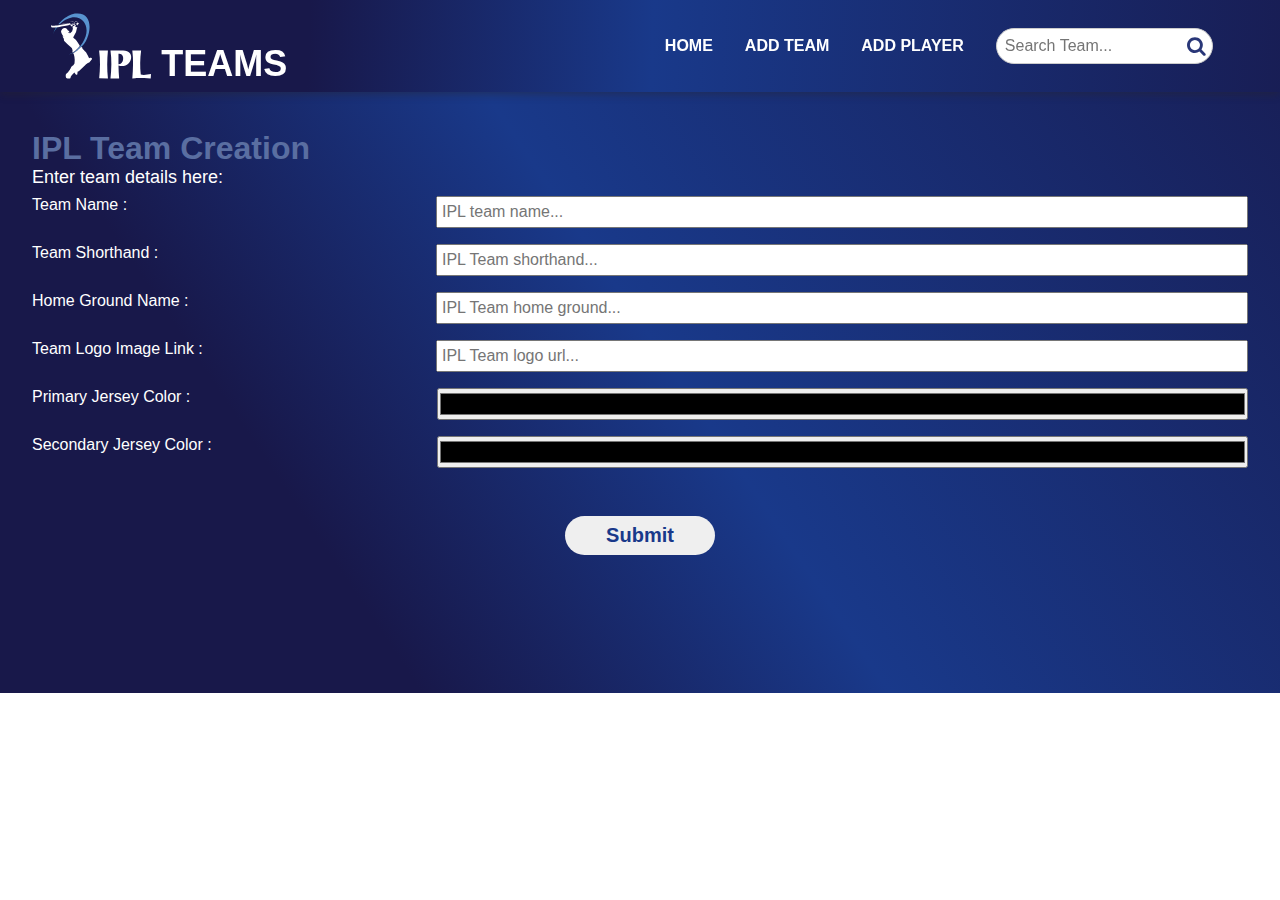
<file: create-team.html>
<!DOCTYPE html>
<html lang="en">

<head>
    <meta charset="UTF-8">
    <meta http-equiv="X-UA-Compatible" content="IE=edge">
    <meta name="viewport" content="width=device-width, initial-scale=1.0">
    <title>IPL Cricket Teams</title>
    <link rel="stylesheet" href="./style.css">
    <link rel="stylesheet" href="./form-style.css">
    <link rel="preconnect" href="https://fonts.googleapis.com">
    <link rel="preconnect" href="https://fonts.gstatic.com" crossorigin>
    <link href="https://fonts.googleapis.com/css?family=Montserrat&display=swap" rel="stylesheet">
    <link href="https://stackpath.bootstrapcdn.com/font-awesome/4.7.0/css/font-awesome.min.css" rel="stylesheet" />
</head>

<body>

    <header>
        <nav>
            <a href="./index.html" class="logo">
                <svg id="logo-svg" width="500" height="326" viewBox="0 0 500 326" fill="none"
                    xmlns="http://www.w3.org/2000/svg">
                    <path fill-rule="evenodd" clip-rule="evenodd"
                        d="M129.894 0.886985C79.615 0.0349854 37.432 54.575 37.432 54.575H43.61C132.027 -29.457 216.961 53.779 158.869 145.759C127.764 198.169 86.007 205.838 86.007 205.838C126.84 199.18 151.389 167.032 151.389 167.032C197.947 129.682 222.538 -1.48501 129.894 0.886985Z"
                        fill="#5893CF" />
                    <path fill-rule="evenodd" clip-rule="evenodd"
                        d="M10.162 102.297C10.162 102.297 22.945 70.766 31.04 64.374L32.745 66.931C32.745 66.931 15.275 89.088 10.162 102.297Z"
                        fill="#40A5DD" />
                    <path fill-rule="evenodd" clip-rule="evenodd"
                        d="M337.374 253.739V202.147C371.697 194.879 366.124 257.644 337.374 253.739ZM406.536 325.145C410.275 279.411 412.518 232.181 406.536 185.698H450.651C445.043 225.7 444.669 268.319 448.782 305.704C465.855 310.565 483.301 304.957 500 303.461L498.505 325.144C472.335 323.898 446.913 323.4 421.117 323.649L406.536 325.145ZM297.371 325.145C302.605 278.538 304.1 231.931 297.371 185.324H359.805C429.857 184.551 402.557 280.802 337.374 260.469C337.374 282.028 339.243 303.587 340.739 325.146H297.371V325.145ZM240.919 324.772C245.655 278.414 247.025 231.682 240.545 185.698H284.66C280.174 232.928 279.8 278.663 284.66 325.145L240.919 324.772Z"
                        fill="#FFFFFF" />
                    <path
                        d="M74.12 309.231C74.12 309.231 74.224 302.353 76.043 301.652C76.043 301.652 84.74 295.191 86.35 292.463C86.35 292.463 92.214 283.16 94.535 281.644C94.535 281.644 96.847 276.396 97.964 276.092L102.312 266.088C102.312 266.088 112.62 258.698 114.135 255.269C114.135 255.269 116.456 250.229 117.669 250.021C117.669 250.021 119.393 233.044 118.076 227.284C118.076 227.284 117.271 215.972 116.361 214.854C116.361 214.854 114.04 201.013 110.297 198.484C110.297 198.484 125.853 190.403 133.432 183.629C133.432 183.629 147.993 171.503 151.224 167.259L154.862 170.385C154.862 170.385 157.391 170.385 156.984 175.236C156.984 175.236 163.35 182.114 164.156 183.525L169.205 188.877C169.205 188.877 174.15 191.303 177.997 199.592C177.997 199.592 190.427 222.234 190.73 225.465C190.73 225.465 196.689 219.809 201.947 223.04C201.947 223.04 206.002 226.271 203.368 230.515L191.336 246.08C191.336 246.08 184.667 248.809 182.848 249.112C182.848 249.112 177.599 250.836 170.627 259.722L139.1 289.222L133.842 290.738C133.842 290.738 131.711 297.824 132.222 300.647C132.222 300.647 131.72 306.198 130.204 307.212C130.204 307.212 124.235 306.616 122.824 303.678L116.865 295.995C116.865 295.995 104.834 307.221 97.965 318.533C97.965 318.533 98.666 322.569 97.055 323.782C97.055 323.782 78.259 328.433 74.925 320.551C74.925 320.551 74.423 314.08 73.513 314.08C73.514 314.081 73.106 309.231 74.12 309.231Z"
                        fill="#FFFFFF" />
                    <path
                        d="M77.8621 317.624V311.457C77.8621 311.457 79.8701 307.62 83.4131 308.833C83.4131 308.833 92.8211 309.951 93.0201 313.38L94.024 317.018C94.024 317.018 95.4351 319.339 92.8121 320.249C92.8121 320.248 83.1201 322.172 77.8621 317.624Z"
                        fill="#FEFEFE" />
                    <path
                        d="M126.064 300.95L122.928 295.796C122.928 295.796 122.123 293.968 124.444 294.072C124.444 294.072 128.479 292.859 129.493 292.859C129.493 292.859 130.213 298.619 129.398 301.954C129.399 301.955 127.381 302.978 126.064 300.95Z"
                        fill="#FEFEFE" />
                    <path
                        d="M134.448 236.075C134.448 236.075 138.692 232.646 146.878 233.65C146.878 233.65 154.353 235.46 155.366 237.383C155.366 237.383 146.167 233.234 140.407 234.958L142.738 235.261C142.738 235.26 135.964 235.573 134.448 236.075Z"
                        fill="#FEFEFE" />
                    <path
                        d="M180.633 243.852C180.633 243.852 185.285 237.486 187.909 237.486C187.909 237.486 196.084 234.748 191.035 226.165C191.035 226.165 198.008 220.216 201.949 223.948C201.949 223.948 203.37 226.26 203.067 227.68C203.067 227.68 197.913 233.544 194.777 235.667C194.777 235.667 187.208 242.138 185.484 242.033C185.483 242.034 183.361 243.957 180.633 243.852Z"
                        fill="#FEFEFE" />
                    <path
                        d="M56.035 105.509C56.035 105.509 50.076 96.31 50.578 91.564C50.578 91.564 48.8541 88.229 54.6141 80.148C54.6141 80.148 62.288 68.429 76.138 74.994C76.138 74.994 80.288 76.103 84.731 85.197C84.731 85.197 90.595 88.238 91.4 88.134C91.4 88.134 92.509 90.654 86.55 93.382L88.2651 97.531C88.2651 97.531 92.813 96.621 92.917 95.911L93.324 97.929L93.32 97.931L93.454 98.575L93.523 98.535L94.025 100.865C94.025 100.865 101.301 93.883 105.848 89.137C105.848 89.137 107.97 81.558 109.59 78.526C109.59 78.526 107.459 66.911 107.97 66.504C107.97 66.504 112.612 62.458 118.277 63.368C118.277 63.368 116.761 57.722 114.137 58.12V56.907C114.137 56.907 105.847 58.025 106.558 64.789C106.558 64.789 103.422 66.305 99.585 63.273L97.055 56.3C97.055 56.3 94.44 54.472 91.807 58.517C91.807 58.517 63.31 64.485 42.089 67.716C42.089 67.716 11.659 72.367 1.86404 68.73C1.86404 68.73 -1.97296 61.852 1.36204 58.015L7.42502 58.119C7.42502 58.119 1.16304 59.332 0.557044 61.151C0.557044 61.151 30.267 63.472 44.107 58.622C44.107 58.622 86.558 51.147 91.807 49.831C91.807 49.831 91.106 47.917 89.685 48.419C89.685 48.419 48.645 55.287 40.668 54.984C40.668 54.984 83.015 47.604 89.079 47.708C89.079 47.708 90.803 46.704 93.93 49.934C93.93 49.934 95.351 49.129 95.749 48.418C95.749 48.418 95.541 52.056 97.36 52.056C97.36 52.056 97.473 54.074 98.175 54.074L100.904 58.015C100.904 58.015 113.134 53.97 115.456 53.061C115.456 53.061 115.257 50.541 114.849 50.437L100.194 55.183L96.859 49.12L100.09 53.667C100.09 53.667 110.198 50.636 115.049 49.527L113.533 43.662C113.533 43.662 114.944 47.206 115.352 42.554L116.062 45.585C116.062 45.585 119.491 45.282 117.067 48.92C117.067 48.92 117.986 54.983 118.488 56.195L124.949 59.331L121.718 61.349L125.46 61.453C125.46 61.453 120.41 64.788 121.822 67.213C121.822 67.213 124.948 70.236 128.889 67.914C128.889 67.914 130.821 69.733 131.523 69.733C131.523 69.733 132.224 71.561 129.903 72.67L125.46 91.968C125.46 91.968 124.342 97.131 122.627 98.439L110.7 121.072C110.7 121.072 127.582 135.026 129.401 139.062L141.831 158.36L141.727 160.586L144.958 162.102C144.958 162.102 129.402 184.137 108.38 196.055C108.38 196.055 105.85 191.602 107.973 184.933C107.973 184.933 105.055 176.852 105.756 176.852C105.756 176.852 104.533 172.608 102.516 171.395L81.399 152.6L66.345 138.55C66.345 138.55 64.109 136.835 64.318 125.922C64.318 125.922 59.676 124.605 61.087 120.768C61.087 120.768 57.856 115.51 58.662 114.601C58.662 114.601 62.508 114.601 63.01 113.692C63.01 113.692 66.146 117.443 68.77 117.235C68.77 117.235 62.498 112.176 61.589 112.783C61.589 112.783 57.1551 110.765 56.6441 108.946C56.6441 108.946 60.794 112.896 59.979 110.263L57.042 108.34C57.039 108.342 56.736 105.604 56.035 105.509Z"
                        fill="#FFFFFF" />
                    <path
                        d="M97.795 40.69L112.953 39.174V40.614C112.953 40.614 110.149 39.174 109.164 41.751C109.164 41.751 106.511 38.644 105.071 41.827C105.071 41.827 101.509 39.099 100.524 42.888C100.523 42.888 98.25 40.766 97.795 40.69Z"
                        fill="#FFFFFF" />
                    <path
                        d="M115.833 40.16C115.833 40.16 116.666 38.189 119.622 39.251C119.622 39.251 130.005 38.114 131.673 41.6C131.673 41.6 133.264 45.087 133.264 46.678L138.418 47.663L137.812 53.499L135.16 54.863C135.16 54.863 134.629 60.85 134.478 62.215C134.478 62.215 132.81 53.196 129.476 55.318C129.476 55.318 126.596 55.091 125.535 53.651L121.518 51.605L125.535 52.136C125.535 52.136 130.082 52.969 127.354 49.484C127.354 49.484 133.645 50.469 130.841 47.892L132.357 47.361C132.357 47.361 131.22 41.071 129.932 40.616C129.932 40.616 128.341 40.919 128.643 42.208C128.643 42.208 126.521 38.343 124.475 41.374C124.475 41.374 122.808 39.176 120.761 40.237C120.759 40.236 118.334 38.947 115.833 40.16Z"
                        fill="#FFFFFF" />
                    <path
                        d="M58.046 103.794C58.046 103.794 57.591 107.432 59.183 108.645C59.183 108.645 67.975 116.224 70.475 116.906C70.475 116.906 82.753 117.892 93.287 110.464C93.287 110.464 92.908 104.098 92.605 103.946L94.727 102.278V101.293L92.377 103.036L91.089 99.853L93.59 98.413L93.211 97.427C93.211 97.427 82.979 102.884 70.247 105.461L63.805 106.977C63.805 106.977 60.318 107.887 60.091 102.202L59.712 102.505C59.712 102.505 59.333 108.038 63.729 108.038C63.729 108.038 87.148 102.127 90.18 100.383C90.18 100.383 91.468 101.368 91.923 110.312C91.923 110.312 73.582 119.634 67.974 114.026L60.092 108.266C60.092 108.266 57.743 105.235 58.046 103.794Z"
                        fill="#FEFEFE" />
                    <path d="M71.723 115.843L75.285 105.384L76.497 104.854L73.011 115.767L71.723 115.843Z"
                        fill="#FEFEFE" />
                    <path
                        d="M84.8341 113.19C84.8341 113.19 84.0011 103.944 82.5601 102.656L84.076 102.428C84.076 102.428 85.4401 110.159 85.8951 112.887L84.8341 113.19Z"
                        fill="#FEFEFE" />
                    <path
                        d="M63.613 108.492C63.613 108.492 63.764 112.964 77.103 109.932C77.103 109.932 89.76 107.582 94.459 102.126L94.307 101.217C94.307 101.217 88.396 107.129 78.164 108.19C78.165 108.189 68.843 111.296 63.613 108.492Z"
                        fill="#FEFEFE" />
                </svg>
                <div id="brand">
                    &nbspTEAMS
                </div>

            </a>
            <div class="hamburger">
                <div id="hamburger-icon">
                    <div class="line"></div>
                    <div class="line"></div>
                    <div class="line"></div>
                </div>

            </div>
            <ul class="nav-links">
                <li>
                    <a href="./index.html">HOME</a>
                </li>
                <li>
                    <a href="#">ADD TEAM</a>
                </li>
                <li>
                    <a href="./create-player.html">ADD PLAYER</a>
                </li>
                <li>
                    <a href="#">
                        <div id="search-team">
                            <input type="text" value="" placeholder="Search Team...">
                            <button id="search-btn"><i class="fa fa-search"></i></button>
                        </div>
                    </a>
                </li>
            </ul>
        </nav>
    </header>
    <main>
        <section class="form">
            <h1>IPL Team Creation</h1>
            <form method="get" ">
                <!--action=" team-creation-confirm.html -->
                <fieldset>
                    <legend>Enter team details here:</legend>
                    <div>
                        <label for="teamname">Team Name : </label>
                        <input type="text" id="teamname" placeholder="IPL team name..." value="" name="teamname"
                            required />
                    </div>
                    <div>
                        <label for="teamAbbreviation">Team Shorthand :</label>
                        <input type="text" id="teamAbbreviation" placeholder="IPL Team shorthand..." value=""
                            name="teamAbbreviation" required />
                    </div>
                    <div>
                        <label for="homeground">Home Ground Name :</label>
                        <input type="text" id="homeground" placeholder="IPL Team home ground..." value=""
                            name="homeground" required />
                    </div>

                    <div>
                        <label for="teamlogo">Team Logo Image Link :</label>
                        <input type="url" id="teamlogo" placeholder="IPL Team logo url..." value="" name="teamlogo" />
                    </div>
                    <div>
                        <label for="primarycolor">Primary Jersey Color : </label>
                        <input type="color" name="primarycolor" id="primarycolor">
                    </div>
                    <div>
                        <label for="secondarycolor">Secondary Jersey Color : </label>
                        <input type="color" name="secondarycolor" id="secondarycolor">
                    </div>
                    <div>
                        <!-- <input type="submit" /> -->
                        <button class="submit" type="submit">Submit</button>
                    </div>
                </fieldset>
            </form>
        </section>
    </main>
    <script type="module" src="./create-team.js"></script>
</body>

</html>
</file>
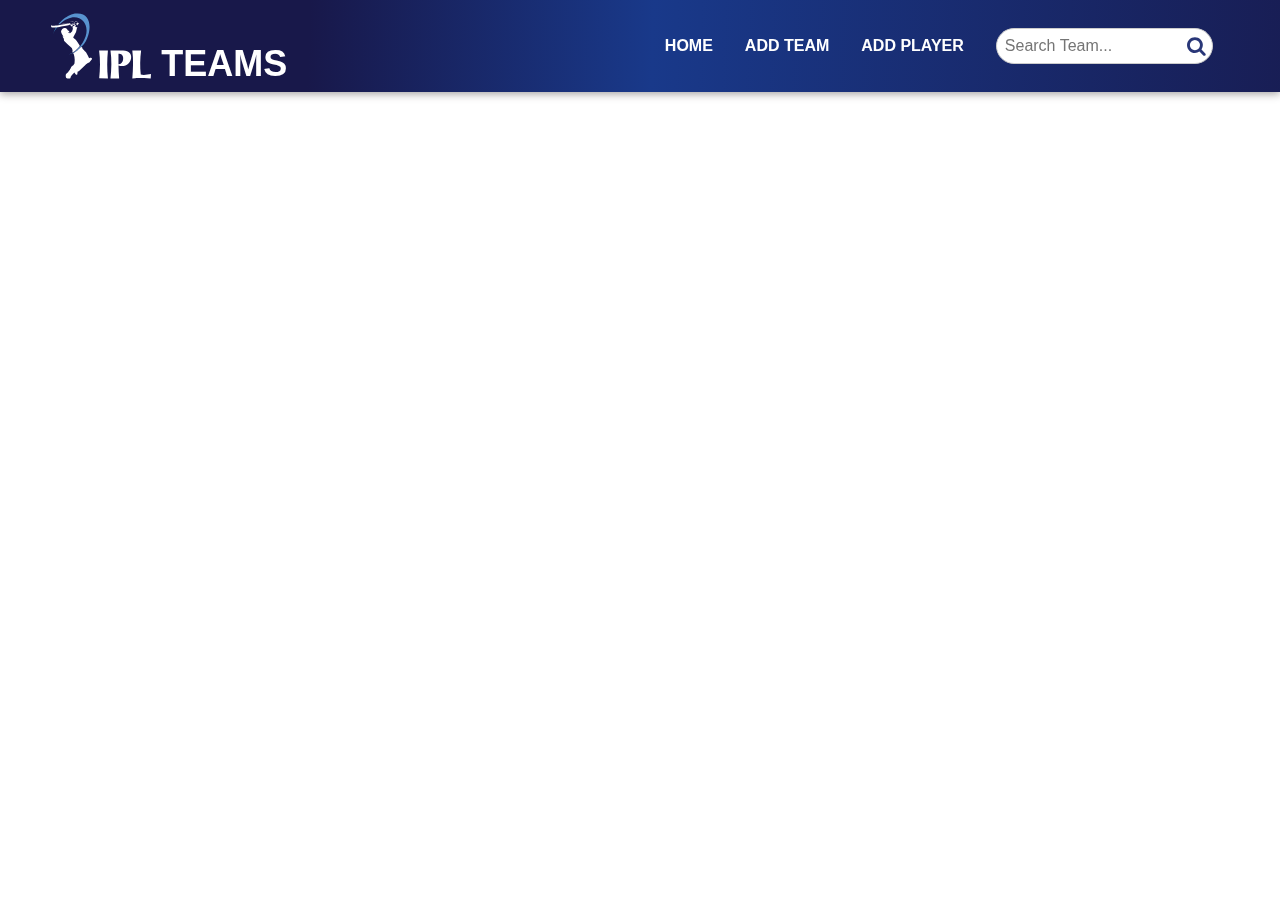
<file: team.html>
<!DOCTYPE html>
<html lang="en">

<head>
    <meta charset="UTF-8">
    <meta http-equiv="X-UA-Compatible" content="IE=edge">
    <meta name="viewport" content="width=device-width, initial-scale=1.0">
    <title>IPL Cricket Teams</title>
    <link rel="stylesheet" href="./style.css">
    <link rel="preconnect" href="https://fonts.googleapis.com">
    <link rel="preconnect" href="https://fonts.gstatic.com" crossorigin>
    <link href="https://fonts.googleapis.com/css?family=Montserrat&display=swap" rel="stylesheet">
    <link href="https://stackpath.bootstrapcdn.com/font-awesome/4.7.0/css/font-awesome.min.css" rel="stylesheet" />
</head>

<body>

    <header>
        <nav>
            <a href="./index.html" class="logo">
                <svg id="logo-svg" width="500" height="326" viewBox="0 0 500 326" fill="none"
                    xmlns="http://www.w3.org/2000/svg">
                    <path fill-rule="evenodd" clip-rule="evenodd"
                        d="M129.894 0.886985C79.615 0.0349854 37.432 54.575 37.432 54.575H43.61C132.027 -29.457 216.961 53.779 158.869 145.759C127.764 198.169 86.007 205.838 86.007 205.838C126.84 199.18 151.389 167.032 151.389 167.032C197.947 129.682 222.538 -1.48501 129.894 0.886985Z"
                        fill="#5893CF" />
                    <path fill-rule="evenodd" clip-rule="evenodd"
                        d="M10.162 102.297C10.162 102.297 22.945 70.766 31.04 64.374L32.745 66.931C32.745 66.931 15.275 89.088 10.162 102.297Z"
                        fill="#40A5DD" />
                    <path fill-rule="evenodd" clip-rule="evenodd"
                        d="M337.374 253.739V202.147C371.697 194.879 366.124 257.644 337.374 253.739ZM406.536 325.145C410.275 279.411 412.518 232.181 406.536 185.698H450.651C445.043 225.7 444.669 268.319 448.782 305.704C465.855 310.565 483.301 304.957 500 303.461L498.505 325.144C472.335 323.898 446.913 323.4 421.117 323.649L406.536 325.145ZM297.371 325.145C302.605 278.538 304.1 231.931 297.371 185.324H359.805C429.857 184.551 402.557 280.802 337.374 260.469C337.374 282.028 339.243 303.587 340.739 325.146H297.371V325.145ZM240.919 324.772C245.655 278.414 247.025 231.682 240.545 185.698H284.66C280.174 232.928 279.8 278.663 284.66 325.145L240.919 324.772Z"
                        fill="#FFFFFF" />
                    <path
                        d="M74.12 309.231C74.12 309.231 74.224 302.353 76.043 301.652C76.043 301.652 84.74 295.191 86.35 292.463C86.35 292.463 92.214 283.16 94.535 281.644C94.535 281.644 96.847 276.396 97.964 276.092L102.312 266.088C102.312 266.088 112.62 258.698 114.135 255.269C114.135 255.269 116.456 250.229 117.669 250.021C117.669 250.021 119.393 233.044 118.076 227.284C118.076 227.284 117.271 215.972 116.361 214.854C116.361 214.854 114.04 201.013 110.297 198.484C110.297 198.484 125.853 190.403 133.432 183.629C133.432 183.629 147.993 171.503 151.224 167.259L154.862 170.385C154.862 170.385 157.391 170.385 156.984 175.236C156.984 175.236 163.35 182.114 164.156 183.525L169.205 188.877C169.205 188.877 174.15 191.303 177.997 199.592C177.997 199.592 190.427 222.234 190.73 225.465C190.73 225.465 196.689 219.809 201.947 223.04C201.947 223.04 206.002 226.271 203.368 230.515L191.336 246.08C191.336 246.08 184.667 248.809 182.848 249.112C182.848 249.112 177.599 250.836 170.627 259.722L139.1 289.222L133.842 290.738C133.842 290.738 131.711 297.824 132.222 300.647C132.222 300.647 131.72 306.198 130.204 307.212C130.204 307.212 124.235 306.616 122.824 303.678L116.865 295.995C116.865 295.995 104.834 307.221 97.965 318.533C97.965 318.533 98.666 322.569 97.055 323.782C97.055 323.782 78.259 328.433 74.925 320.551C74.925 320.551 74.423 314.08 73.513 314.08C73.514 314.081 73.106 309.231 74.12 309.231Z"
                        fill="#FFFFFF" />
                    <path
                        d="M77.8621 317.624V311.457C77.8621 311.457 79.8701 307.62 83.4131 308.833C83.4131 308.833 92.8211 309.951 93.0201 313.38L94.024 317.018C94.024 317.018 95.4351 319.339 92.8121 320.249C92.8121 320.248 83.1201 322.172 77.8621 317.624Z"
                        fill="#FEFEFE" />
                    <path
                        d="M126.064 300.95L122.928 295.796C122.928 295.796 122.123 293.968 124.444 294.072C124.444 294.072 128.479 292.859 129.493 292.859C129.493 292.859 130.213 298.619 129.398 301.954C129.399 301.955 127.381 302.978 126.064 300.95Z"
                        fill="#FEFEFE" />
                    <path
                        d="M134.448 236.075C134.448 236.075 138.692 232.646 146.878 233.65C146.878 233.65 154.353 235.46 155.366 237.383C155.366 237.383 146.167 233.234 140.407 234.958L142.738 235.261C142.738 235.26 135.964 235.573 134.448 236.075Z"
                        fill="#FEFEFE" />
                    <path
                        d="M180.633 243.852C180.633 243.852 185.285 237.486 187.909 237.486C187.909 237.486 196.084 234.748 191.035 226.165C191.035 226.165 198.008 220.216 201.949 223.948C201.949 223.948 203.37 226.26 203.067 227.68C203.067 227.68 197.913 233.544 194.777 235.667C194.777 235.667 187.208 242.138 185.484 242.033C185.483 242.034 183.361 243.957 180.633 243.852Z"
                        fill="#FEFEFE" />
                    <path
                        d="M56.035 105.509C56.035 105.509 50.076 96.31 50.578 91.564C50.578 91.564 48.8541 88.229 54.6141 80.148C54.6141 80.148 62.288 68.429 76.138 74.994C76.138 74.994 80.288 76.103 84.731 85.197C84.731 85.197 90.595 88.238 91.4 88.134C91.4 88.134 92.509 90.654 86.55 93.382L88.2651 97.531C88.2651 97.531 92.813 96.621 92.917 95.911L93.324 97.929L93.32 97.931L93.454 98.575L93.523 98.535L94.025 100.865C94.025 100.865 101.301 93.883 105.848 89.137C105.848 89.137 107.97 81.558 109.59 78.526C109.59 78.526 107.459 66.911 107.97 66.504C107.97 66.504 112.612 62.458 118.277 63.368C118.277 63.368 116.761 57.722 114.137 58.12V56.907C114.137 56.907 105.847 58.025 106.558 64.789C106.558 64.789 103.422 66.305 99.585 63.273L97.055 56.3C97.055 56.3 94.44 54.472 91.807 58.517C91.807 58.517 63.31 64.485 42.089 67.716C42.089 67.716 11.659 72.367 1.86404 68.73C1.86404 68.73 -1.97296 61.852 1.36204 58.015L7.42502 58.119C7.42502 58.119 1.16304 59.332 0.557044 61.151C0.557044 61.151 30.267 63.472 44.107 58.622C44.107 58.622 86.558 51.147 91.807 49.831C91.807 49.831 91.106 47.917 89.685 48.419C89.685 48.419 48.645 55.287 40.668 54.984C40.668 54.984 83.015 47.604 89.079 47.708C89.079 47.708 90.803 46.704 93.93 49.934C93.93 49.934 95.351 49.129 95.749 48.418C95.749 48.418 95.541 52.056 97.36 52.056C97.36 52.056 97.473 54.074 98.175 54.074L100.904 58.015C100.904 58.015 113.134 53.97 115.456 53.061C115.456 53.061 115.257 50.541 114.849 50.437L100.194 55.183L96.859 49.12L100.09 53.667C100.09 53.667 110.198 50.636 115.049 49.527L113.533 43.662C113.533 43.662 114.944 47.206 115.352 42.554L116.062 45.585C116.062 45.585 119.491 45.282 117.067 48.92C117.067 48.92 117.986 54.983 118.488 56.195L124.949 59.331L121.718 61.349L125.46 61.453C125.46 61.453 120.41 64.788 121.822 67.213C121.822 67.213 124.948 70.236 128.889 67.914C128.889 67.914 130.821 69.733 131.523 69.733C131.523 69.733 132.224 71.561 129.903 72.67L125.46 91.968C125.46 91.968 124.342 97.131 122.627 98.439L110.7 121.072C110.7 121.072 127.582 135.026 129.401 139.062L141.831 158.36L141.727 160.586L144.958 162.102C144.958 162.102 129.402 184.137 108.38 196.055C108.38 196.055 105.85 191.602 107.973 184.933C107.973 184.933 105.055 176.852 105.756 176.852C105.756 176.852 104.533 172.608 102.516 171.395L81.399 152.6L66.345 138.55C66.345 138.55 64.109 136.835 64.318 125.922C64.318 125.922 59.676 124.605 61.087 120.768C61.087 120.768 57.856 115.51 58.662 114.601C58.662 114.601 62.508 114.601 63.01 113.692C63.01 113.692 66.146 117.443 68.77 117.235C68.77 117.235 62.498 112.176 61.589 112.783C61.589 112.783 57.1551 110.765 56.6441 108.946C56.6441 108.946 60.794 112.896 59.979 110.263L57.042 108.34C57.039 108.342 56.736 105.604 56.035 105.509Z"
                        fill="#FFFFFF" />
                    <path
                        d="M97.795 40.69L112.953 39.174V40.614C112.953 40.614 110.149 39.174 109.164 41.751C109.164 41.751 106.511 38.644 105.071 41.827C105.071 41.827 101.509 39.099 100.524 42.888C100.523 42.888 98.25 40.766 97.795 40.69Z"
                        fill="#FFFFFF" />
                    <path
                        d="M115.833 40.16C115.833 40.16 116.666 38.189 119.622 39.251C119.622 39.251 130.005 38.114 131.673 41.6C131.673 41.6 133.264 45.087 133.264 46.678L138.418 47.663L137.812 53.499L135.16 54.863C135.16 54.863 134.629 60.85 134.478 62.215C134.478 62.215 132.81 53.196 129.476 55.318C129.476 55.318 126.596 55.091 125.535 53.651L121.518 51.605L125.535 52.136C125.535 52.136 130.082 52.969 127.354 49.484C127.354 49.484 133.645 50.469 130.841 47.892L132.357 47.361C132.357 47.361 131.22 41.071 129.932 40.616C129.932 40.616 128.341 40.919 128.643 42.208C128.643 42.208 126.521 38.343 124.475 41.374C124.475 41.374 122.808 39.176 120.761 40.237C120.759 40.236 118.334 38.947 115.833 40.16Z"
                        fill="#FFFFFF" />
                    <path
                        d="M58.046 103.794C58.046 103.794 57.591 107.432 59.183 108.645C59.183 108.645 67.975 116.224 70.475 116.906C70.475 116.906 82.753 117.892 93.287 110.464C93.287 110.464 92.908 104.098 92.605 103.946L94.727 102.278V101.293L92.377 103.036L91.089 99.853L93.59 98.413L93.211 97.427C93.211 97.427 82.979 102.884 70.247 105.461L63.805 106.977C63.805 106.977 60.318 107.887 60.091 102.202L59.712 102.505C59.712 102.505 59.333 108.038 63.729 108.038C63.729 108.038 87.148 102.127 90.18 100.383C90.18 100.383 91.468 101.368 91.923 110.312C91.923 110.312 73.582 119.634 67.974 114.026L60.092 108.266C60.092 108.266 57.743 105.235 58.046 103.794Z"
                        fill="#FEFEFE" />
                    <path d="M71.723 115.843L75.285 105.384L76.497 104.854L73.011 115.767L71.723 115.843Z"
                        fill="#FEFEFE" />
                    <path
                        d="M84.8341 113.19C84.8341 113.19 84.0011 103.944 82.5601 102.656L84.076 102.428C84.076 102.428 85.4401 110.159 85.8951 112.887L84.8341 113.19Z"
                        fill="#FEFEFE" />
                    <path
                        d="M63.613 108.492C63.613 108.492 63.764 112.964 77.103 109.932C77.103 109.932 89.76 107.582 94.459 102.126L94.307 101.217C94.307 101.217 88.396 107.129 78.164 108.19C78.165 108.189 68.843 111.296 63.613 108.492Z"
                        fill="#FEFEFE" />
                </svg>
                <div id="brand">
                    &nbspTEAMS
                </div>

            </a>
            <div class="hamburger">
                <div id="hamburger-icon">
                    <div class="line"></div>
                    <div class="line"></div>
                    <div class="line"></div>
                </div>

            </div>
            <ul class="nav-links">
                <li>
                    <a href="./index.html">HOME</a>
                </li>
                <li>
                    <a href="./create-team.html">ADD TEAM</a>
                </li>
                <li>
                    <a href="./create-player.html">ADD PLAYER</a>
                </li>
                <li>
                    <a href="#">
                        <div id="search-team">
                            <input type="text" value="" placeholder="Search Team...">
                            <button id="search-btn"><i class="fa fa-search"></i></button>
                        </div>
                    </a>
                </li>
            </ul>
        </nav>
    </header>
    <main>
        <section>
            <div id="team-container">

            </div>
            <div id="player-container">

            </div>
        </section>
    </main>
    <script type="module" src="./team-details.js"></script>
</body>

</html>
</file>
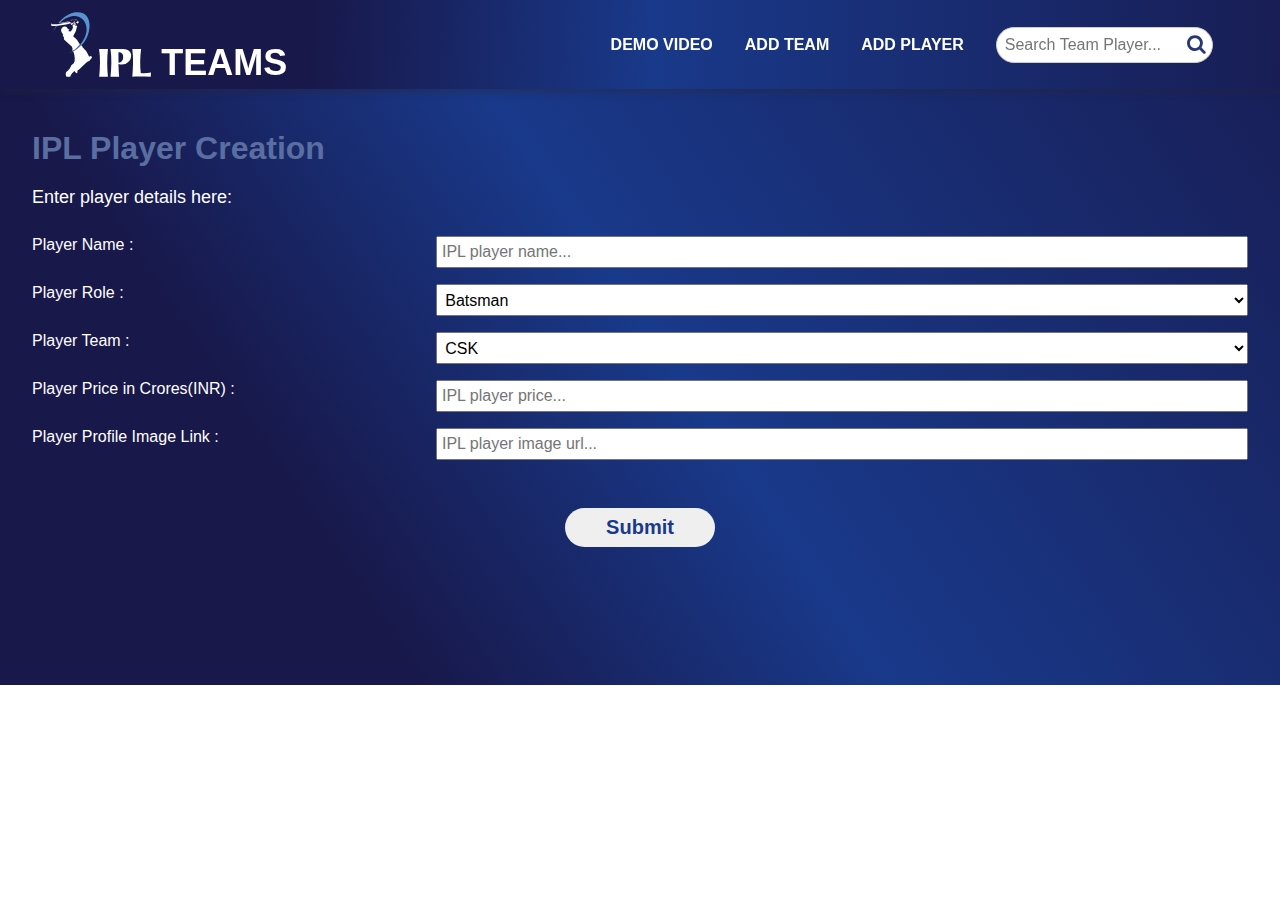
<file: pages/create-player.html>
<!DOCTYPE html>
<html lang="en">
  <head>
    <meta charset="UTF-8" />
    <meta http-equiv="X-UA-Compatible" content="IE=edge" />
    <meta name="viewport" content="width=device-width, initial-scale=1.0" />
    <title>IPL Cricket Teams</title>
    <link rel="stylesheet" href="./../styles/style.css" />
    <link rel="stylesheet" href="./../styles/form-style.css" />
    <link rel="preconnect" href="https://fonts.googleapis.com" />
    <link rel="preconnect" href="https://fonts.gstatic.com" crossorigin />
    <link
      href="https://fonts.googleapis.com/css?family=Montserrat&display=swap"
      rel="stylesheet"
    />
    <link
      href="https://stackpath.bootstrapcdn.com/font-awesome/4.7.0/css/font-awesome.min.css"
      rel="stylesheet"
    />
  </head>

  <body>
    <header>
      <nav>
        <a href="#" class="logo">
          <img src="./../assets/svg/ipl.svg" />
          <div id="brand">&nbspTEAMS</div>
        </a>
        <div class="hamburger">
          <div id="hamburger-icon">
            <div class="line"></div>
            <div class="line"></div>
            <div class="line"></div>
          </div>
          <div id="mobileSideBarDiv" style="display: none">
            <ul class="nav-links-mobile">
              <div class="close-sidebar-wrapper">
                <div class="close-sidebar">
                  <div class="cross-lines"></div>
                  <div class="cross-lines"></div>
                </div>
              </div>

              <div class="search-team-player search-team-player-mobile">
                <input
                  type="text"
                  value=""
                  class="search-team-player-input"
                  placeholder="Search Team Player..."
                />
                <button class="search-btn"><i class="fa fa-search"></i></button>
              </div>
              <li>
                <a href="../DemoApp.mp4">Demo Video</a>
              </li>
              <li>
                <a href="../pages/create-team.html">Add Team</a>
              </li>
              <li>
                <a href="../pages/create-player.html">Add Player</a>
              </li>
            </ul>
          </div>
        </div>
        <ul class="nav-links">
          <li>
            <a href="../DemoApp.mp4">DEMO VIDEO</a>
          </li>
          <li>
            <a href="../pages/create-team.html">ADD TEAM</a>
          </li>
          <li>
            <a href="../pages/create-player.html">ADD PLAYER</a>
          </li>
          <li>
            <div class="search-team-player search-team-player-lg">
              <input
                type="text"
                value=""
                class="search-team-player-input"
                placeholder="Search Team Player..."
              />
              <button class="search-btn"><i class="fa fa-search"></i></button>
            </div>
          </li>
        </ul>
      </nav>
    </header>
    <main>
      <div id="search-results"></div>
      <section class="form">
        <h1>IPL Player Creation</h1>
        <form method="get" action="./player-creation-confirm.html">
          <fieldset>
            <legend>Enter player details here:</legend>
            <div>
              <label for="playername">Player Name : </label>
              <input
                type="text"
                id="playername"
                placeholder="IPL player name..."
                value=""
                name="playername"
                required
              />
            </div>
            <div>
              <label for="playerrole">Player Role :</label>
              <select name="playerrole">
                <option value="Batsman" selected>Batsman</option>
                <option value="Bowler">Bowler</option>
                <option value="All-rounder">All-rounder</option>
              </select>
            </div>
            <div>
              <label for="playerteam">Player Team :</label>
              <select name="playerteam" id="playerteam"></select>
            </div>
            <div>
              <label for="playerprice">Player Price in Crores(INR) : </label>
              <input
                type="number"
                step="any"
                min="0.2"
                max="30"
                id="playerprice"
                placeholder="IPL player price..."
                value=""
                name="playerprice"
                required
              />
            </div>
            <div>
              <label for="playerimage">Player Profile Image Link :</label>
              <input
                type="url"
                id="playerimage"
                placeholder="IPL player image url..."
                value=""
                name="playerimage"
              />
            </div>
            <div>
              <!-- <input type="submit" /> -->
              <button class="submit" type="submit">Submit</button>
            </div>
          </fieldset>
        </form>
      </section>
    </main>
    <script type="module" src="./../scripts/player-page.js"></script>
  </body>
</html>
</file>
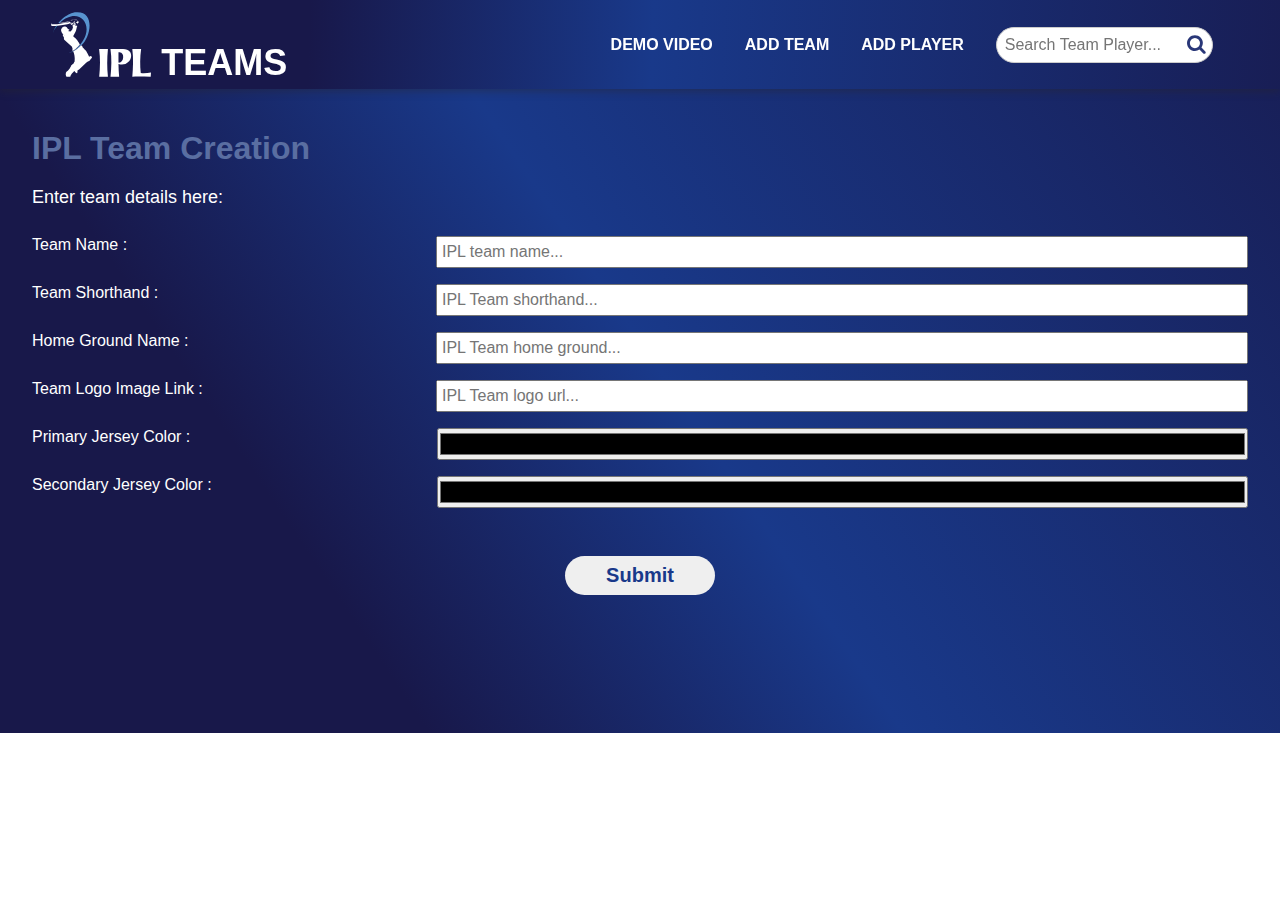
<file: pages/create-team.html>
<!DOCTYPE html>
<html lang="en">
  <head>
    <meta charset="UTF-8" />
    <meta http-equiv="X-UA-Compatible" content="IE=edge" />
    <meta name="viewport" content="width=device-width, initial-scale=1.0" />
    <title>IPL Cricket Teams</title>
    <link rel="stylesheet" href="./../styles/style.css" />
    <link rel="stylesheet" href="./../styles/form-style.css" />
    <link rel="preconnect" href="https://fonts.googleapis.com" />
    <link rel="preconnect" href="https://fonts.gstatic.com" crossorigin />
    <link
      href="https://fonts.googleapis.com/css?family=Montserrat&display=swap"
      rel="stylesheet"
    />
    <link
      href="https://stackpath.bootstrapcdn.com/font-awesome/4.7.0/css/font-awesome.min.css"
      rel="stylesheet"
    />
  </head>

  <body>
    <header>
      <nav>
        <a href="#" class="logo">
          <img src="./../assets/svg/ipl.svg" />
          <div id="brand">&nbspTEAMS</div>
        </a>
        <div class="hamburger">
          <div id="hamburger-icon">
            <div class="line"></div>
            <div class="line"></div>
            <div class="line"></div>
          </div>
          <div id="mobileSideBarDiv" style="display: none">
            <ul class="nav-links-mobile">
              <div class="close-sidebar-wrapper">
                <div class="close-sidebar">
                  <div class="cross-lines"></div>
                  <div class="cross-lines"></div>
                </div>
              </div>

              <div class="search-team-player search-team-player-mobile">
                <input
                  type="text"
                  value=""
                  class="search-team-player-input"
                  placeholder="Search Team Player..."
                />
                <button class="search-btn"><i class="fa fa-search"></i></button>
              </div>
              <li>
                <a href="../DemoApp.mp4">Demo Video</a>
              </li>
              <li>
                <a href="../pages/create-team.html">Add Team</a>
              </li>
              <li>
                <a href="../pages/create-player.html">Add Player</a>
              </li>
            </ul>
          </div>
        </div>
        <ul class="nav-links">
          <li>
            <a href="../DemoApp.mp4">DEMO VIDEO</a>
          </li>
          <li>
            <a href="../pages/create-team.html">ADD TEAM</a>
          </li>
          <li>
            <a href="../pages/create-player.html">ADD PLAYER</a>
          </li>
          <li>
            <div class="search-team-player search-team-player-lg">
              <input
                type="text"
                value=""
                class="search-team-player-input"
                placeholder="Search Team Player..."
              />
              <button class="search-btn"><i class="fa fa-search"></i></button>
            </div>
          </li>
        </ul>
      </nav>
    </header>
    <main>
      <div id="search-results"></div>
      <section class="form">
        <h1>IPL Team Creation</h1>
        <form method="get" action="./team-creation-confirm.html">
          <fieldset>
            <legend>Enter team details here:</legend>
            <div>
              <label for="teamname">Team Name : </label>
              <input
                type="text"
                id="teamname"
                placeholder="IPL team name..."
                value=""
                name="teamname"
                required
              />
            </div>
            <div>
              <label for="teamAbbreviation">Team Shorthand :</label>
              <input
                type="text"
                id="teamAbbreviation"
                placeholder="IPL Team shorthand..."
                value=""
                name="teamAbbreviation"
                required
              />
            </div>
            <div>
              <label for="homeground">Home Ground Name :</label>
              <input
                type="text"
                id="homeground"
                placeholder="IPL Team home ground..."
                value=""
                name="homeground"
                required
              />
            </div>

            <div>
              <label for="teamlogo">Team Logo Image Link :</label>
              <input
                type="url"
                id="teamlogo"
                placeholder="IPL Team logo url..."
                value=""
                name="teamlogo"
              />
            </div>
            <div>
              <label for="primarycolor">Primary Jersey Color : </label>
              <input type="color" name="primarycolor" id="primarycolor" />
            </div>
            <div>
              <label for="secondarycolor">Secondary Jersey Color : </label>
              <input type="color" name="secondarycolor" id="secondarycolor" />
            </div>
            <div>
              <!-- <input type="submit" /> -->
              <button class="submit" type="submit">Submit</button>
            </div>
          </fieldset>
        </form>
      </section>
    </main>
    <script type="module" src="./../scripts/team-page.js"></script>
  </body>
</html>
</file>
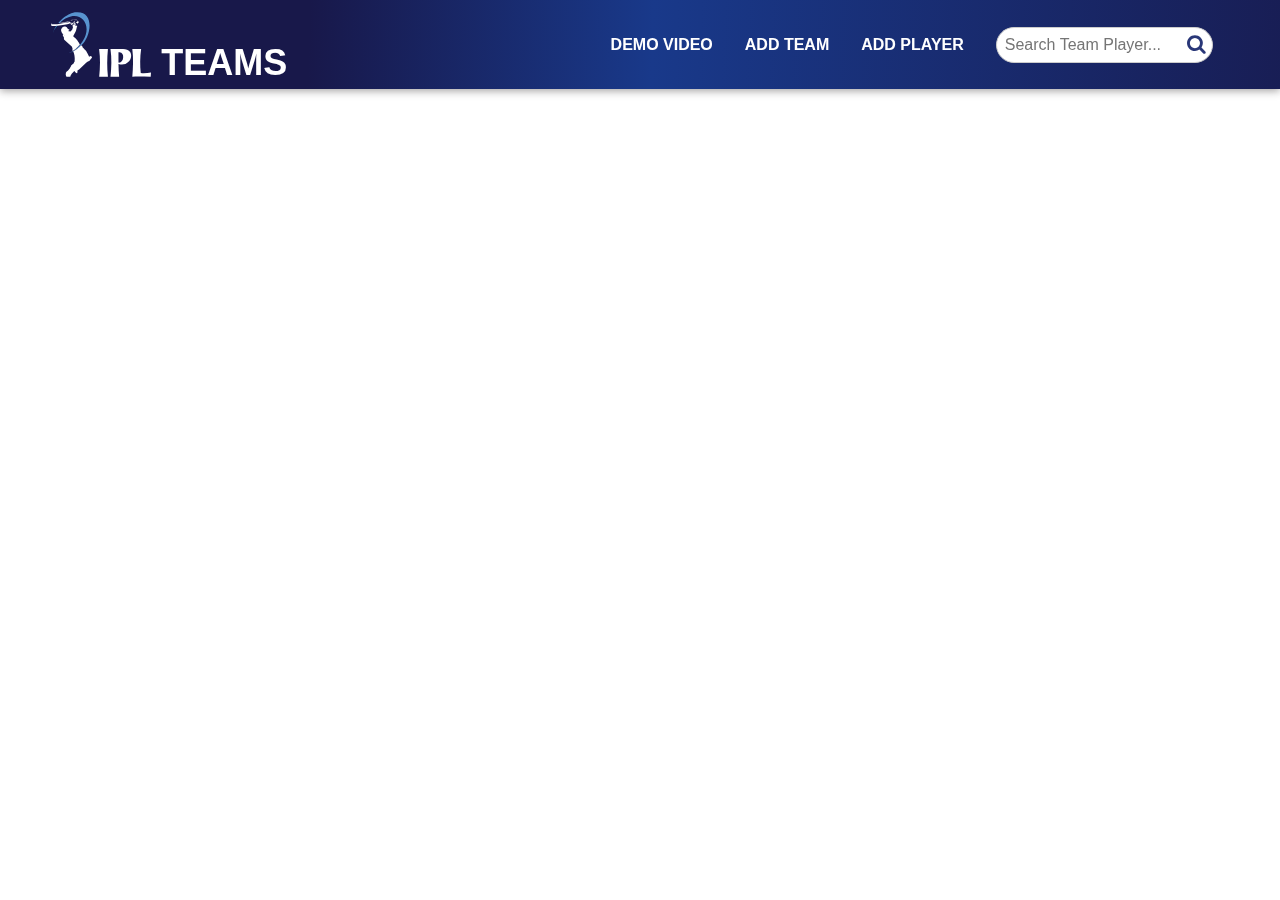
<file: pages/team.html>
<!DOCTYPE html>
<html lang="en">
  <head>
    <meta charset="UTF-8" />
    <meta http-equiv="X-UA-Compatible" content="IE=edge" />
    <meta name="viewport" content="width=device-width, initial-scale=1.0" />
    <title>IPL Cricket Teams</title>
    <link rel="stylesheet" href="./../styles/style.css" />
    <link rel="preconnect" href="https://fonts.googleapis.com" />
    <link rel="preconnect" href="https://fonts.gstatic.com" crossorigin />
    <link
      href="https://fonts.googleapis.com/css?family=Montserrat&display=swap"
      rel="stylesheet"
    />
    <link
      href="https://stackpath.bootstrapcdn.com/font-awesome/4.7.0/css/font-awesome.min.css"
      rel="stylesheet"
    />
  </head>

  <body>
    <header>
      <nav>
        <a href="#" class="logo">
          <img src="./../assets/svg/ipl.svg" />
          <div id="brand">&nbspTEAMS</div>
        </a>
        <div class="hamburger">
          <div id="hamburger-icon">
            <div class="line"></div>
            <div class="line"></div>
            <div class="line"></div>
          </div>
          <div id="mobileSideBarDiv" style="display: none">
            <ul class="nav-links-mobile">
              <div class="close-sidebar-wrapper">
                <div class="close-sidebar">
                  <div class="cross-lines"></div>
                  <div class="cross-lines"></div>
                </div>
              </div>

              <div class="search-team-player search-team-player-mobile">
                <input
                  type="text"
                  value=""
                  class="search-team-player-input"
                  placeholder="Search Team Player..."
                />
                <button class="search-btn"><i class="fa fa-search"></i></button>
              </div>
              <li>
                <a href="../DemoApp.mp4">Demo Video</a>
              </li>
              <li>
                <a href="../pages/create-team.html">Add Team</a>
              </li>
              <li>
                <a href="../pages/create-player.html">Add Player</a>
              </li>
            </ul>
          </div>
        </div>
        <ul class="nav-links">
          <li>
            <a href="../DemoApp.mp4">DEMO VIDEO</a>
          </li>
          <li>
            <a href="../pages/create-team.html">ADD TEAM</a>
          </li>
          <li>
            <a href="../pages/create-player.html">ADD PLAYER</a>
          </li>
          <li>
            <div class="search-team-player search-team-player-lg">
              <input
                type="text"
                value=""
                class="search-team-player-input"
                placeholder="Search Team Player..."
              />
              <button class="search-btn"><i class="fa fa-search"></i></button>
            </div>
          </li>
        </ul>
      </nav>
    </header>
    <main>
      <section>
        <div id="search-results"></div>
        <div id="team-container"></div>
        <div id="player-container"></div>
      </section>
    </main>
    <script type="module" src="./../scripts/team-details.js"></script>
  </body>
</html>
</file>
<file: style.css>
html {
  scroll-behavior: smooth;
}

* {
  margin: 0;
  padding: 0;
  box-sizing: border-box;
}

body {
  font-family: "Montserrat", sans-serif;
  font-family: "Raleway", sans-serif;
}

.logo {
  text-decoration: none;
  display: flex;
  justify-content: center;
  align-items: center;
  padding: 8px 0px 8px;
}

#logo-svg {
  width: 100px;
  height: 76px;
}

#brand {
  font-size: 36px;
  font-weight: 600;
  margin-bottom: -36px;
  color: #fff;
}

nav {
  display: flex;
  position: fixed;
  top: 0;
  z-index: 9999;
  justify-content: space-between;
  width: 100%;
  background: linear-gradient(
    92.04deg,
    #18184a 24.18%,
    #19398a 50.95%,
    #18184a 110.32%
  );
  box-shadow: 0px 2px 8px 0px rgba(43, 37, 37, 0.425);
  padding: 0 4%;
}

nav > ul {
  list-style-type: none;
}

nav > ul > li > a {
  text-decoration: none;
  padding: 0px 16px;
  color: #fff;
  font-size: 16px;
  font-weight: 600;
}

.nav-links {
  display: flex;
  justify-content: flex-end;
  align-items: center;
}

#search-team {
  padding: 0px 16px;
  display: flex;
  align-items: center;
  position: relative;
}

#search-team input {
  border-radius: 18px;
  height: 36px;
  padding: 0px 0px 0px 8px;
  /* border: none; */
  outline: none;
  border: 1px solid #ccc;
  font-size: 16px;
}
#search-btn {
  position: absolute;
  right: 16px;
  top: 0;
  font-size: 20px;
  width: 32px;
  height: 36px;
  border: none;
  background-color: transparent;
  color: #293778;
}

#search-btn:hover {
  cursor: pointer;
}

#hamburger {
  display: none;
}

#team-card-container {
  display: flex;
  flex-wrap: wrap;
  padding: 108px 48px 32px;
  justify-content: center;
}

.team-card {
  height: 400px;
  text-decoration: none;
  width: calc(25% - 30px);
  display: flex;
  margin: 15px;
  flex-direction: column;
  align-items: center;
  border-radius: 12px;
  padding-top: 32px;
  transition: all 0.5s ease;
  transition-duration: 0.3s;
}

.team-card:hover {
  transform: translateY(-3%);
  box-shadow: 2px 2px 4px 0px #c0c0c0;
}

.team-img {
  width: 143px;
  height: 142px;
}

.team-name {
  color: #fff;
  padding: 8px 10%;
  text-align: center;
  height: 64px;
}
.team-ground {
  color: #fff;
  padding: 16px 15%;
  text-align: center;
  font-size: 14px;
  font-weight: 600;
  height: 64px;
}

.winners {
  display: flex;
  align-items: center;
  color: orange;
  background-color: #fff;
  font-size: 12px;
  font-weight: 600;
  padding: 4px 16px;
  border-radius: 16px;
}

#team-container {
  display: flex;
  flex-wrap: wrap;
  justify-content: center;
}

.team-create-confirm {
  margin-top: 160px;
  margin-bottom: 60px;
  text-align: center;
  color: #18184a;
}
.team-create-confirm img {
  height: 300px;
}
.team-create-confirm h2 {
  margin-top: 60px;
}
.team-create-confirm p {
  margin-top: 10px;
}

#player-container {
  display: flex;
  flex-wrap: wrap;
  justify-content: flex-start;
  border: 1px solid #ccc;
  margin: 16px;
}

.player-card {
  height: 360px;
  width: calc(20% - 20px);
  display: flex;
  margin: 10px;
  flex-direction: column;
  align-items: center;
  border-radius: 12px;
  padding-top: 32px;
}

.player-img {
  height: 250px;
  max-width: 100%;
}

.player-name {
  width: 100%;
  background: linear-gradient(180deg, #0078bc 0, #17479e 100%);
  color: #ffffff;
  text-align: center;
  padding: 8px;
}

@media screen and (max-width: 1224px) {
  #team-card-container {
    padding: 108px 32px 32px;
  }
  .team-card {
    width: calc(33.33% - 30px);
    height: 384px;
  }
  .player-card {
    width: calc(25% - 20px);
  }
}
@media screen and (max-width: 950px) {
  .team-card {
    width: calc(50% - 30px);
  }
  .player-card {
    width: calc(33.33% - 20px);
  }
}
@media screen and (max-width: 700px) {
  #team-card-container {
    padding: 108px 24px 32px;
  }
  .team-card {
    width: 100%;
  }
  .player-card {
    width: 100%;
  }
}
@media screen and (max-width: 900px) {
  .nav-links {
    display: none;
  }

  nav {
    justify-content: space-between;
  }

  .hamburger {
    display: flex;
    justify-content: center;
    align-items: center;
  }

  .hamburger:hover {
    cursor: pointer;
  }

  #hamburger-icon {
    display: flex;
    flex-direction: column;
    justify-content: space-between;
    height: 24px;
  }

  .line {
    height: 3px;
    width: 28px;
    background-color: #fff;
  }
}
</file>
<file: form-style.css>
h1 {
  color: #5a6ea1;
}

.form {
  padding: 130px 32px;
  background: linear-gradient(
    56.04deg,
    #18184a 24.18%,
    #19398a 50.95%,
    #18184a 110.32%
  );
  color: #fff;
}

fieldset {
  border: none;
}

legend {
  font-size: 18px;
}

fieldset > div {
  padding: 8px 0px;
  display: flex;
}

fieldset > div > label {
  width: 50%;
}

fieldset > div > input {
  width: 100%;
  height: 32px;
  padding: 8px 4px;
  font-size: 16px;
  outline: none;
}

select {
  width: 100%;
  height: 32px;
  padding: 4px 4px;
  font-size: 16px;
  outline: none;
}

fieldset > div > input[type="color"] {
  padding: 0px;
}

.submit {
  margin-left: calc(50% - 75px);
  width: 150px;
  color: #19398a;
  font-size: 20px;
  padding: 8px 16px;
  font-weight: 600;
  border-radius: 20px;
  border: none;
  margin-top: 32px;
}

@media screen and (max-width: 900px) {
  fieldset > div {
    display: block;
  }
}
</file>
<file: styles/style.css>
html {
  scroll-behavior: smooth;
}

* {
  margin: 0;
  padding: 0;
  box-sizing: border-box;
}

body {
  font-family: "Montserrat", sans-serif;
  font-family: "Raleway", sans-serif;
}

.logo {
  text-decoration: none;
  display: flex;
  justify-content: center;
  align-items: center;
  padding: 12px 0px 12px;
}

#brand {
  font-size: 36px;
  font-weight: 600;
  margin-bottom: -36px;
  color: #fff;
}

nav {
  display: flex;
  position: fixed;
  top: 0;
  z-index: 9999;
  justify-content: space-between;
  width: 100%;
  background: linear-gradient(
    92.04deg,
    #18184a 24.18%,
    #19398a 50.95%,
    #18184a 110.32%
  );
  box-shadow: 0px 2px 8px 0px rgba(43, 37, 37, 0.425);
  padding: 0 4%;
}

nav > ul {
  list-style-type: none;
}

nav > ul > li > a {
  text-decoration: none;
  padding: 0px 16px;
  color: #fff;
  font-size: 16px;
  font-weight: 600;
}

.nav-links {
  display: flex;
  justify-content: flex-end;
  align-items: center;
}

#mobileSideBarDiv {
  z-index: 10000000;
}

#mobileSideBarDiv .hidden {
  opacity: 0;
  visibility: hidden;
  transition-property: opacity, visibility;
  transition-duration: 1s, 0s;
  transition-delay: 0s, 1s;
}

.nav-links-mobile {
  top: 0;
  right: 0;
  height: 100vh;
  padding: 8px 16px;
  position: absolute;
  background: #fff;
  list-style-type: none;
  background: linear-gradient(
    92.04deg,
    #18184a 24.18%,
    #19398a 50.95%,
    #18184a 110.32%
  );
}
.nav-links-mobile > li > a {
  display: inline-block;
  text-decoration: none;
  padding: 16px 0px;
  width: 100%;
  color: #fff;
  font-size: 16px;
  font-weight: 600;
  border-bottom: 1px solid #ffffff21;
}

.search-team-player-mobile {
  margin: 16px 0px;
  text-decoration: none;
}

.close-sidebar-wrapper {
  display: flex;
  justify-content: flex-end;
  align-content: center;
}

.close-sidebar {
  width: 30px;
  height: 30px;
  border-radius: 15px;
  display: flex;
  justify-content: center;
  align-items: center;
}

.close-sidebar:hover {
  cursor: pointer;
}

.cross-lines {
  width: 24px;
  height: 2px;
  background: #fff;
  position: absolute;
}

.cross-lines:nth-child(1) {
  transform: rotate(45deg);
}
.cross-lines:nth-child(2) {
  transform: rotate(-45deg);
}

.search-team-player {
  position: relative;
}

.search-team-player-lg {
  padding: 0px 16px;
  display: flex;
  align-items: center;
}

.search-team-player input {
  border-radius: 18px;
  height: 36px;
  padding: 0px 0px 0px 8px;
  outline: none;
  border: 1px solid #ccc;
  font-size: 16px;
}
.search-btn {
  position: absolute;
  right: 16px;
  top: 0;
  font-size: 20px;
  width: 32px;
  height: 36px;
  border: none;
  background-color: transparent;
  color: #293778;
}

#search-btn:hover {
  cursor: pointer;
}

#search-results {
  position: relative;
}

.search-player-card-wrapper {
  position: fixed;
  width: 300px;
  top: 92px;
  right: 0;
  background-color: #ccc;
  display: flex;
  flex-direction: column;
  height: calc(100vh - 92px);
  overflow: auto;
  scrollbar-width: thin;
  color: #fff;
  font-weight: 600;
  z-index: 99999;
}

.search-player-card {
  display: flex;
  align-items: center;
  margin: 0px 0px 8px;
  background: #0078bc;
}

#hamburger {
  display: none;
}

.mobileSideBarDiv {
  z-index: 10000;
}

#team-card-container {
  display: flex;
  flex-wrap: wrap;
  padding: 108px 48px 32px;
  justify-content: center;
}

.team-card {
  height: 400px;
  text-decoration: none;
  width: calc(25% - 30px);
  display: flex;
  margin: 15px;
  flex-direction: column;
  align-items: center;
  border-radius: 12px;
  padding-top: 32px;
  transition: all 0.5s ease;
  transition-duration: 0.3s;
}

.team-card:hover {
  transform: translateY(-3%);
  box-shadow: 2px 2px 4px 0px #c0c0c0;
}

.team-img {
  width: 143px;
  height: 142px;
}

.team-name {
  color: #fff;
  padding: 8px 10%;
  text-align: center;
  height: 64px;
}
.team-ground {
  color: #fff;
  padding: 16px 15%;
  text-align: center;
  font-size: 14px;
  font-weight: 600;
  height: 64px;
}

.winners {
  display: flex;
  align-items: center;
  color: orange;
  background-color: #fff;
  font-size: 12px;
  font-weight: 600;
  padding: 4px 16px;
  border-radius: 16px;
}

#team-container {
  display: flex;
  flex-wrap: wrap;
  justify-content: center;
}

.team-create-confirm {
  margin-top: 160px;
  margin-bottom: 60px;
  text-align: center;
  color: #18184a;
}
.team-create-confirm img {
  height: 300px;
}
.team-create-confirm h2 {
  margin-top: 60px;
}
.team-create-confirm p {
  margin-top: 10px;
}

#player-container {
  display: flex;
  flex-wrap: wrap;
  justify-content: flex-start;
  border: 1px solid #ccc;
  margin: 16px;
}

.player-card {
  height: 360px;
  width: calc(20% - 20px);
  display: flex;
  margin: 10px;
  flex-direction: column;
  align-items: center;
  border-radius: 12px;
  padding-top: 32px;
}

.player-img {
  height: 250px;
  max-width: 100%;
}

.player-name {
  width: 100%;
  background: linear-gradient(180deg, #0078bc 0, #17479e 100%);
  color: #ffffff;
  text-align: center;
  padding: 8px;
}

@media screen and (max-width: 1224px) {
  #team-card-container {
    padding: 108px 32px 32px;
  }
  .team-card {
    width: calc(33.33% - 30px);
    height: 384px;
  }
  .player-card {
    width: calc(25% - 20px);
  }
}
@media screen and (max-width: 950px) {
  .team-card {
    width: calc(50% - 30px);
  }
  .player-card {
    width: calc(33.33% - 20px);
  }
  .nav-links {
    display: none;
  }

  nav {
    justify-content: space-between;
    box-shadow: none;
    padding: 0px 0px 0px 4%;
  }

  .hamburger {
    padding: 0px 12px;
    position: relative;
    display: flex;
    justify-content: center;
    align-items: center;
  }

  .search-player-card-wrapper {
    width: 237px;
  }

  .teams-top-strip {
    background: linear-gradient(
      92.04deg,
      #18184a 24.18%,
      #19398a 50.95%,
      #18184a 110.32%
    );
  }

  #hamburger-icon:hover {
    cursor: pointer;
  }

  #hamburger-icon {
    display: flex;
    flex-direction: column;
    justify-content: space-between;
    height: 24px;
    z-index: 10001;
  }

  .line {
    height: 3px;
    width: 28px;
    background-color: #fff;
  }
}
@media screen and (max-width: 700px) {
  #team-card-container {
    padding: 108px 24px 32px;
  }
  .team-card {
    width: 100%;
  }
  .player-card {
    width: 100%;
  }
}
</file>
<file: styles/form-style.css>
h1 {
  color: #5a6ea1;
}

.form {
  padding: 130px 32px;
  background: linear-gradient(
    56.04deg,
    #18184a 24.18%,
    #19398a 50.95%,
    #18184a 110.32%
  );
  color: #fff;
}

fieldset {
  border: none;
  margin-top: 20px;
}

legend {
  font-size: 18px;
  padding-bottom: 20px;
}

fieldset > div {
  padding: 8px 0px;
  display: flex;
}

fieldset > div > label {
  width: 50%;
}

fieldset > div > input {
  width: 100%;
  height: 32px;
  padding: 8px 4px;
  font-size: 16px;
  outline: none;
}

select {
  width: 100%;
  height: 32px;
  padding: 4px 4px;
  font-size: 16px;
  outline: none;
}

fieldset > div > input[type="color"] {
  padding: 0px;
}

.submit {
  cursor: pointer;
  margin-left: calc(50% - 75px);
  width: 150px;
  color: #19398a;
  font-size: 20px;
  padding: 8px 16px;
  font-weight: 600;
  border-radius: 20px;
  border: none;
  margin-top: 32px;
}

@media screen and (max-width: 900px) {
  fieldset > div {
    display: block;
  }
}
</file>
